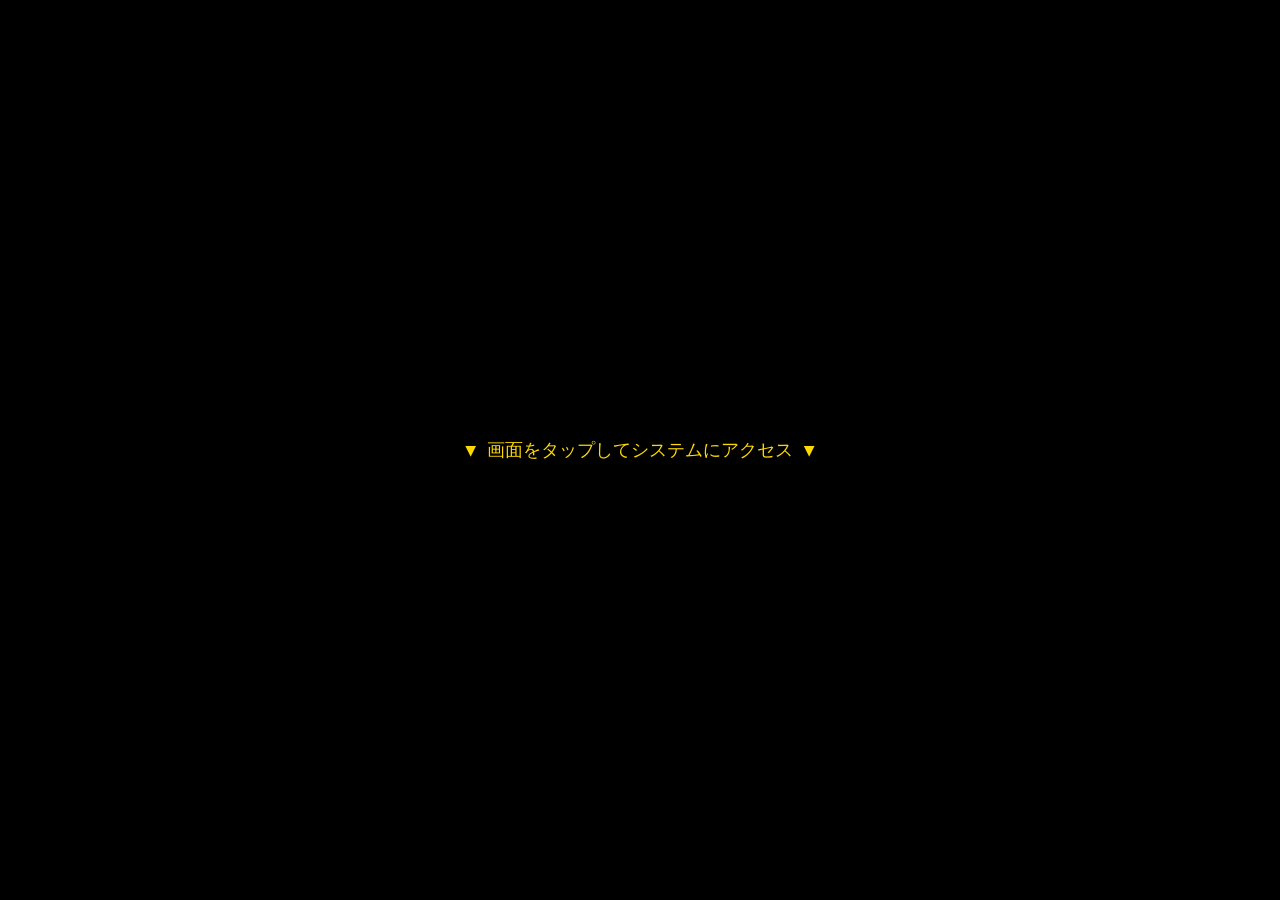
<file: index.html>
<!DOCTYPE html>
<html lang="ja">
<head>
    <meta charset="UTF-8">
    <meta name="viewport" content="width=device-width, initial-scale=1.0, maximum-scale=1.0, user-scalable=no">
    <title>東京グローバル銀行 | TOKYO GLOBAL BANK</title>
    <link rel="stylesheet" href="style.css">
</head>
<body>

    <div style="position: fixed; bottom: 5px; left: 5px; color: rgba(255,255,255,0.3); font-size: 12px; font-family: monospace; z-index: 9999999; pointer-events: none;">Ver. 1.0.12</div>

    <div id="start-screen" onclick="startMission()">
        <div class="tap-indicator" style="font-size: 18px;">▼ 画面をタップしてシステムにアクセス ▼</div>
    </div>

    <!-- ========================================== -->
    <!-- 🏦 銀行HP（トップページ） -->
    <!-- ========================================== -->
    <div id="dummy-bank-page" style="position: fixed; z-index: 99999; top: 0; left: 0; width: 100%; height: 100%; background: #f8f9fa; overflow-y: auto;">
        <div class="bank-top-bar">
            <span onclick="showBossAlert()">店舗・ATM検索</span>
            <span onclick="showBossAlert()">よくあるご質問</span>
            <span onclick="showBossAlert()">English</span>
        </div>

        <div class="bank-header">
            <div class="bank-logo" onclick="showBossAlert()">TOKYO GLOBAL BANK</div>
            <div class="bank-nav">
                <a onclick="showBossAlert()">個人のお客さま</a>
                <a onclick="showBossAlert()">法人のお客さま</a>
                <a onclick="showBossAlert()">投資家情報</a>
                <a onclick="showBossAlert()">採用情報</a>
            </div>
        </div>

        <div class="bank-hero">
            <h1>お客様の資産を、より強固に。</h1>
            <p>当行の地下メイン金庫は、外部ネットワークから物理的に遮断された<br>最新の独立型セキュリティシステムで、お客様の資産をあらゆる脅威からお守りします。</p>
        </div>

        <div class="bank-quick-menu">
            <div class="quick-card" onclick="showBossAlert()">インターネットバンキング<br>ログイン</div>
            <div class="quick-card" onclick="showBossAlert()">口座開設のご案内</div>
            <div class="quick-card" onclick="showBossAlert()">カード紛失・盗難</div>
            <div class="quick-card" onclick="showBossAlert()">各種ローンお申込み</div>
        </div>

        <div class="bank-news">
            <h2>お知らせ</h2>
            <div class="news-item" onclick="showBossAlert()"><div class="news-date">2026.09.25</div><div>システムメンテナンスに伴う一部サービス休止のお知らせ</div></div>
            <div class="news-item" onclick="showBossAlert()"><div class="news-date">2026.09.10</div><div>新セキュリティシステム導入完了のご報告</div></div>
            <div class="news-item" onclick="showBossAlert()"><div class="news-date">2026.09.01</div><div>振り込め詐欺にご注意ください</div></div>
        </div>

        <div class="bank-footer">
            <div class="bank-footer-links">
                <a onclick="showBossAlert()">会社概要</a>
                <a onclick="showBossAlert()">プライバシーポリシー</a>
                <a onclick="showBossAlert()">セキュリティについて</a>
                <a onclick="showBossAlert()">勧誘方針</a>
            </div>
            <p>© TOKYO GLOBAL BANK All Rights Reserved.</p>
            
            <div class="staff-portal-link">
                <a onclick="openLogin()">▶ 行員専用業務ポータル (Staff Portal)</a>
            </div>
        </div>
    </div>

    <!-- 🕵‍♂ ボスからの警告モーダル -->
    <div id="boss-alert" onclick="closeBossAlert()">
        <div class="boss-alert-box" onclick="event.stopPropagation(); closeBossAlert();">
            <h3 style="margin-top: 0; color: #fdd900; border-bottom: 1px solid #30363d; padding-bottom: 10px;">【 通信：ボス 】</h3>
            <div id="boss-alert-text" style="line-height: 1.8; min-height: 80px; font-size: 18px; margin-bottom: 15px;"></div>
            <div id="boss-alert-indicator" class="tap-indicator" style="visibility: hidden; color: #fdd900;">▼ タップしてスキップ</div>
            <button id="boss-alert-btn" style="display:none; margin-top: 20px; width: 100%; padding: 10px; background: #333; color: #fdd900; border: 1px solid #fdd900; border-radius: 4px; cursor: pointer;" onclick="closeBossAlert()">閉じる</button>
        </div>
    </div>

    <!-- 🔑 ログインモーダル -->
    <div id="login-modal" onclick="closeLogin()">
        <div class="login-box" onclick="event.stopPropagation()">
            <h3>行員システム・ログイン</h3>
            <div style="position: relative; margin-bottom: 20px;">
                <input type="text" id="staff-pass" placeholder="Password (「てすと」と入力)" onkeypress="if(event.key === 'Enter') checkBankLogin()" style="margin-bottom: 0; width: 100%; padding: 12px; border: 1px solid #ccc; border-radius: 4px; box-sizing: border-box;">
            </div>
            <button onclick="checkBankLogin()" style="background: #004080; color: #fff; border: none; padding: 12px; width: 100%; border-radius: 4px; cursor: pointer; font-weight: bold;">ログイン</button>
            <p id="login-err" style="color:red; font-size:12px; display:none; margin-top:10px;">パスワードが間違っています。</p>
        </div>
    </div>

    <div id="glitch-screen">
        <div>ACCESS GRANTED...<br>SYSTEM OVERRIDE INITIATED.</div>
    </div>

    <!-- ========================================== -->
    <!-- 🏢 行員専用ポータル -->
    <!-- ========================================== -->
    <div id="dummy-portal-page" style="display: none; position: fixed; z-index: 99998; top: 0; left: 0; width: 100%; height: 100%; background: #f4f7f6; overflow-y: auto; text-align: center; font-family: 'Helvetica Neue', Arial, sans-serif; transition: opacity 0.5s;">
        <div class="portal-header" style="background: #333; color: #fff; padding: 20px 40px; display: flex; justify-content: space-between; align-items: center; font-size: 20px; font-weight: bold;">
            <span>TGB 業務統合ポータル</span>
            <span style="font-size:14px; font-weight:normal;">User: System Admin</span>
        </div>
        <div class="portal-grid" style="display: grid; grid-template-columns: repeat(3, 1fr); gap: 20px; padding: 60px 40px; max-width: 900px; margin: 0 auto;">
            <div class="portal-card" style="background: #fff; padding: 40px 20px; border-radius: 8px; box-shadow: 0 2px 10px rgba(0,0,0,0.05); border-top: 4px solid #004080; color: #555; font-weight: bold; font-size: 18px;">👥 顧客データ管理</div>
            <div class="portal-card" style="background: #fff; padding: 40px 20px; border-radius: 8px; box-shadow: 0 2px 10px rgba(0,0,0,0.05); border-top: 4px solid #004080; color: #555; font-weight: bold; font-size: 18px;">💰 口座情報照会</div>
            <div class="portal-card" style="background: #fff; padding: 40px 20px; border-radius: 8px; box-shadow: 0 2px 10px rgba(0,0,0,0.05); border-top: 4px solid #004080; color: #555; font-weight: bold; font-size: 18px;">📄 融資稟議システム</div>
            <div class="portal-card" style="background: #fff; padding: 40px 20px; border-radius: 8px; box-shadow: 0 2px 10px rgba(0,0,0,0.05); border-top: 4px solid #004080; color: #555; font-weight: bold; font-size: 18px;">📅 勤怠・スケジュール</div>
            <div class="portal-card" style="background: #fff; padding: 40px 20px; border-radius: 8px; box-shadow: 0 2px 10px rgba(0,0,0,0.05); border-top: 4px solid #004080; color: #555; font-weight: bold; font-size: 18px;">🔐 セキュリティ設定</div>
            <div class="portal-card" style="background: #fff; padding: 40px 20px; border-radius: 8px; box-shadow: 0 2px 10px rgba(0,0,0,0.05); border-top: 4px solid #004080; color: #555; font-weight: bold; font-size: 18px;">⚙️ 地下金庫サーバー管理</div>
        </div>
    </div>

    <!-- 🕵️‍♂ ボス通信モーダル -->
    <div id="boss-modal" onclick="nextBossMsg()" style="display: none; position: fixed; top: 0; left: 0; width: 100%; height: 100%; background: rgba(0,0,0,0.7); justify-content: center; align-items: center; z-index: 100000;">
        <div class="boss-box" onclick="event.stopPropagation(); nextBossMsg();" style="background: #161b22; padding: 30px; border-radius: 8px; width: 450px; border: 1px solid #30363d; color: #c9d1d9; text-align: left;">
            <h3 style="margin-top: 0; color: #fdd900; font-size: 16px; border-bottom: 1px solid #30363d; padding-bottom: 10px;">【 通信：ボス 】</h3>
            <div id="boss-text" style="line-height: 1.8; min-height: 100px; font-size: 18px;"></div>
            <div id="boss-indicator" class="tap-indicator" style="visibility: hidden;">▼ タップして次へ</div>
            <div id="boss-connect-area" style="display:none; text-align:center; margin-top:20px;">
                <button class="btn-connect" style="width:100%; padding:15px; font-size:16px; justify-content:center; background:#333; border:1px solid #fdd900; color:#fdd900; border-radius:5px; cursor:pointer;" onclick="startChromakey()">💻 CHROMAKEY AIを起動する</button>
            </div>
        </div>
    </div>

    <!-- ========================================== -->
    <!-- 💻 CHROMAKEY OS 本編 -->
    <!-- ========================================== -->

    <div id="mobile-blocker">
        <h1>【ACCESS DENIED】</h1>
        <p>セキュリティプロトコル違反。<br>このシステムはモバイル端末からのアクセスを許可していません。<br>指定のPC端末から再接続してください。</p>
    </div>

    <div id="intro-modal" onclick="nextIntro()">
        <div class="modal-content" onclick="event.stopPropagation(); nextIntro();">
            <div id="intro-text" class="intro-text"></div>
            <div id="intro-indicator" class="tap-indicator" style="visibility: visible;">▼ タップして次へ</div>
            <button id="intro-btn" class="modal-btn" onclick="closeIntroModal(event)" style="display: none;">ハッキングを開始する</button>
        </div>
    </div>

    <div id="betrayal-modal" onclick="nextBetrayal()">
        <div class="modal-content" onclick="event.stopPropagation(); nextBetrayal();" style="border: 2px solid #ff7b72;">
            <div id="betrayal-text" class="intro-text" style="color: #ff7b72;"></div>
            <div id="betrayal-indicator" class="tap-indicator" style="visibility: visible;">▼ タップして次へ</div>
            <button id="betrayal-btn" class="modal-btn" onclick="closeBetrayalModal(event)" style="display: none; background: #da3633; color: white;">緊急解除モードへ</button>
        </div>
    </div>

    <div id="ai-modal" onclick="nextAITutorial()">
        <div class="modal-content ai-mode" onclick="event.stopPropagation(); nextAITutorial();">
            <div id="ai-text" class="ai-text"></div>
            <div class="tap-indicator">▼ タップして次へ</div>
        </div>
    </div>

    <div id="ending-screen" style="display:none;">
        <div id="ending-title" class="ending-title"></div>
        <div id="ending-msg" class="ending-msg"></div>
    </div>

    <!-- 設定（音量）モーダル -->
    <div id="settings-modal" onclick="closeSettings()" style="display: none; position: fixed; top: 0; left: 0; width: 100%; height: 100%; background: rgba(0,0,0,0.8); justify-content: center; align-items: center; z-index: 100001;">
        <div style="background: #161b22; color: #c9d1d9; border: 2px solid #30363d; border-radius: 8px; width: 320px; padding: 30px; text-align: center;" onclick="event.stopPropagation()">
            <h3 style="margin-top: 0; color: #fdd900; border-bottom: 1px solid #30363d; padding-bottom: 10px; margin-bottom: 20px;">【 システム設定 】</h3>
            <div style="margin-bottom: 25px; text-align: left;">
                <label for="volume-slider" style="font-weight: bold; display: block; margin-bottom: 10px;">マスターボリューム (BGM / 音声)</label>
                <input type="range" id="volume-slider" min="0" max="1" step="0.1" value="0.4" oninput="changeVolume(this.value)" style="width: 100%; cursor: pointer;">
            </div>
            <button onclick="closeSettings()" style="background: #30363d; color: #fff; border: none; padding: 12px; width: 100%; border-radius: 4px; cursor: pointer; font-weight: bold;">閉じる</button>
        </div>
    </div>

    <div class="header">
        <div class="app-tabs">
            <button class="tab-icon active" id="tab-wire1" onclick="switchApp('wire1')">💡</button>
            <div class="tab-line" id="line-1" style="display:none;"></div>
            <button class="tab-btn" id="tab-step1" onclick="switchApp('step1')" style="display:none;">LAYER 01</button>
            
            <div class="tab-line" id="line-2" style="display:none;"></div>
            <button class="tab-icon" id="tab-wire2" onclick="switchApp('wire2')" style="display:none;">📟</button>
            <div class="tab-line" id="line-3" style="display:none;"></div>
            <button class="tab-btn" id="tab-step2" onclick="switchApp('step2')" style="display:none;">LAYER 02</button>
            
            <div class="tab-line" id="line-4" style="display:none;"></div>
            <button class="tab-icon" id="tab-wire3" onclick="switchApp('wire3')" style="display:none;">🔊</button>
            <div class="tab-line" id="line-5" style="display:none;"></div>
            <button class="tab-btn" id="tab-step3" onclick="switchApp('step3')" style="display:none;">LAYER 03</button>

            <div style="width: 40px;"></div>
            <button class="tab-btn" id="tab-last" onclick="switchApp('last')" style="display:none; color: #ff7b72; border-color: #ff7b72;">[ ! ] WARNING</button>
            <button class="tab-btn" id="tab-ex" onclick="switchApp('ex')" style="display:none; color: #00b18e; border-color: #00b18e; margin-left: 10px;">EX</button>
        </div>
        
        <div style="display: flex; gap: 15px; align-items: center;">
            <!-- 💡 最初から表示させるように変更（display:none を削除） -->
            <button id="header-connect-btn" class="debug-btn" onclick="connectSerial()" style="background:#333; border:1px solid #fdd900; color:#fdd900; font-weight:bold; padding: 6px 15px; border-radius: 20px;">🔌 デバイス再接続</button>
            <button class="tab-icon" onclick="openSettings()" title="設定" style="margin: 0;">⚙️</button>
        </div>
    </div>

    <div class="debug-panel">
        <span>🔧 テスト:</span>
        <button class="debug-btn" onclick="testLight()">💡 ライト</button>
        <button class="debug-btn" onclick="testBuzzer()">🔊 ブザー</button>
        <button class="debug-btn" onclick="testMonitor()">📟 モニター</button>
        <span style="margin-left:20px;">👑 開発用:</span>
        <button class="debug-btn dev" onclick="devUnlockTabs()">全タブ開放</button>
    </div>

    <!-- ========================================== -->
    <!-- 配線 1 (ライト) -->
    <!-- ========================================== -->
    <div class="app-container active" id="app-wire1">
        <h2>ハードウェア配線 (ライト)</h2>
        <div class="instruction">指示書に従ってデバイスに「ライト」を配線してください。<br>配線テストに成功すると次へ進めます。</div>
        
        <div style="width:100%; min-height:250px; max-height:450px; overflow-y:auto; border:2px dashed #444; border-radius:8px; padding:30px; margin-bottom:30px; background:rgba(0,0,0,0.4); text-align:left; line-height:1.8; box-sizing: border-box;">
            <h3 style="color:#fdd900; margin-top:0; border-bottom:1px solid #30363d; padding-bottom:10px;">【 指示書：ライトの配線方法について 】</h3>
            
            <p style="color:#f85149; font-weight:bold; font-size:18px; margin-top:20px;">◆ STEP 0: 基板をPCに接続する</p>
            <p style="color:#c9d1d9;">
                箱に入っている基板（デバイス）をUSBケーブルでPCに接続し、下のボタンを押して通信を確立せよ。
            </p>
            <div style="margin-top:10px; margin-bottom: 20px;">
                <button class="btn-connect" style="background:#333; border:1px solid #fdd900; color:#fdd900; padding:10px 20px; border-radius:5px; font-size:16px; font-weight:bold; cursor:pointer;" onclick="connectSerial()">🔌 デバイス（USB）を接続する</button>
            </div>

            <p style="color:#f85149; font-weight:bold; font-size:18px; margin-top:30px;">◆ STEP 1: 共通グラウンド(GND)の構築</p>
            <p style="color:#c9d1d9;">
                ブレッドボード（白い基盤）の青い線の列（マイナス列）を使用する。<br>
                ワイヤーの片方を基板の <span style="color:#fdd900; font-weight:bold;">[GND]</span> ピンに挿し、反対側をブレッドボードの <span style="color:#fdd900; font-weight:bold;">マイナス列の一番上の穴</span> に挿せ。
            </p>
            <p style="color:#f85149; font-weight:bold; font-size:18px; margin-top:30px;">◆ STEP 2: ライトを配置する</p>
            <p style="color:#c9d1d9;">4つのライトをすべてブレッドボードに挿していく。</p>
            <p style="color:#c9d1d9; background:#161b22; padding: 15px; border-radius: 5px;">
                【一番左】 <span style="color:#fdd900;">短い足(－)</span>を <span style="color:#fff; font-weight:bold;">[e30]</span>、<span style="color:#ff7b72;">長い足(＋)</span>を <span style="color:#fff; font-weight:bold;">[e29]</span> に挿す<br>
                【2番目】 <span style="color:#fdd900;">短い足(－)</span>を <span style="color:#fff; font-weight:bold;">[e25]</span>、<span style="color:#ff7b72;">長い足(＋)</span>を <span style="color:#fff; font-weight:bold;">[e24]</span> に挿す<br>
                【3番目】 <span style="color:#fdd900;">短い足(－)</span>を <span style="color:#fff; font-weight:bold;">[e20]</span>、<span style="color:#ff7b72;">長い足(＋)</span>を <span style="color:#fff; font-weight:bold;">[e19]</span> に挿す<br>
                【一番右】 <span style="color:#fdd900;">短い足(－)</span>を <span style="color:#fff; font-weight:bold;">[e15]</span>、<span style="color:#ff7b72;">長い足(＋)</span>を <span style="color:#fff; font-weight:bold;">[e14]</span> に挿す
            </p>
            <p style="color:#f85149; font-weight:bold; font-size:18px; margin-top:30px;">◆ STEP 3: 抵抗器を配置する</p>
            <p style="color:#c9d1d9;">4つの抵抗器（細い部品）をコの字に曲げ、ライトのマイナス側からマイナス列へ繋ぐ。</p>
            <p style="color:#c9d1d9; background:#161b22; padding: 15px; border-radius: 5px;">
                【一番左用】 片方を <span style="color:#fff; font-weight:bold;">[c30]</span> に挿し、もう片方を最も近い <span style="color:#fdd900; font-weight:bold;">[マイナス列]</span> の穴に挿す<br>
                【2番目用】 片方を <span style="color:#fff; font-weight:bold;">[c25]</span> に挿し、もう片方を最も近い <span style="color:#fdd900; font-weight:bold;">[マイナス列]</span> の穴に挿す<br>
                【3番目用】 片方を <span style="color:#fff; font-weight:bold;">[c20]</span> に挿し、もう片方を最も近い <span style="color:#fdd900; font-weight:bold;">[マイナス列]</span> の穴に挿す<br>
                【一番右用】 片方を <span style="color:#fff; font-weight:bold;">[c15]</span> に挿し、もう片方を最も近い <span style="color:#fdd900; font-weight:bold;">[マイナス列]</span> の穴に挿す
            </p>
            <p style="color:#f85149; font-weight:bold; font-size:18px; margin-top:30px;">◆ STEP 4: コードを接続する</p>
            <p style="color:#c9d1d9;">基板の <span style="color:#fdd900; font-weight:bold;">[DIGITAL]</span> ピンと、ライトのプラス側をコードで繋ぐ。</p>
            <p style="color:#c9d1d9; background:#161b22; padding: 15px; border-radius: 5px;">
                【一番左】 基板 DIGITAL <span style="color:#fdd900; font-weight:bold;">[2]</span> とブレッドボード <span style="color:#fff; font-weight:bold;">[a29]</span><br>
                【2番目】 基板 DIGITAL <span style="color:#fdd900; font-weight:bold;">[3]</span> とブレッドボード <span style="color:#fff; font-weight:bold;">[a24]</span><br>
                【3番目】 基板 DIGITAL <span style="color:#fdd900; font-weight:bold;">[4]</span> とブレッドボード <span style="color:#fff; font-weight:bold;">[a19]</span><br>
                【一番右】 基板 DIGITAL <span style="color:#fdd900; font-weight:bold;">[5]</span> とブレッドボード <span style="color:#fff; font-weight:bold;">[a14]</span>
            </p>
        </div>
        <div style="text-align:center; margin-top:20px;">
            <button id="btn-test-light" class="debug-btn" style="font-size:18px; padding:15px 40px; background:#333; border:1px solid #fdd900; color:#fdd900; border-radius:30px;" onclick="testWireLight()">💡 テスト発光を実行</button>
            <p style="color:#8b949e; font-size:14px; margin-top:10px;">※ 4つのライトがすべて光れば配線成功です。</p>
        </div>
        <button class="execute-btn" id="btn-next-wire1" onclick="completeWire(1)" style="max-width: 400px; margin: 30px auto 0; display: none;">4つすべて光った (次へ進む)</button>
    </div>

    <!-- ========================================== -->
    <!-- APP 1: LAYER 01 -->
    <!-- ========================================== -->
    <div class="app-container" id="app-step1">
        
        <div class="layer-layout">
            <div class="left-protocol">
                <div id="main-protocol-wrapper-s1" class="main-protocol-wrapper">
                    <div class="panel-header" style="margin-bottom: 15px;">
                        <h3 style="color:#fdd900; margin:0;">【メインプロトコル】</h3>
                    </div>

                    <div class="gojuon-container">
                        <div class="gojuon-wrapper" style="position:relative; width: 440px; height: 200px; margin: 0 auto;">
                            <svg id="gojuon-svg" style="position:absolute; top:0; left:0; width:100%; height:100%; pointer-events:none; z-index:10; overflow:visible;"></svg>
                            <div id="gojuon-table" class="gojuon-table"></div>
                        </div>
                    </div>

                    <div id="main-protocol-area">
                        <div class="s1-slots" id="s1-slots-container">
                            <div class="s1-slot slot" ondragover="allowDrop(event)" ondrop="drop(event)" ondragleave="dragLeave(event)"></div>
                            <div class="s1-arrow">▶︎</div>
                            <div class="s1-slot slot" ondragover="allowDrop(event)" ondrop="drop(event)" ondragleave="dragLeave(event)"></div>
                            <div class="s1-arrow">▶︎</div>
                            <div class="s1-slot slot" ondragover="allowDrop(event)" ondrop="drop(event)" ondragleave="dragLeave(event)"></div>
                            <div class="s1-arrow">▶︎</div>
                            <div class="s1-slot slot" ondragover="allowDrop(event)" ondrop="drop(event)" ondragleave="dragLeave(event)"></div>
                            <div class="s1-arrow">▶︎</div>
                            <div class="s1-slot slot" ondragover="allowDrop(event)" ondrop="drop(event)" ondragleave="dragLeave(event)"></div>
                            <div class="s1-arrow">▶︎</div>
                            <div class="s1-slot slot" ondragover="allowDrop(event)" ondrop="drop(event)" ondragleave="dragLeave(event)"></div>
                        </div>
                        
                        <div class="s1-items" id="s1-item-pool" ondragover="allowDrop(event)" ondrop="drop(event)" ondragleave="dragLeave(event)">
                            <div class="s1-item-slot item-slot" id="pool-A"><div class="s1-item item" draggable="true" id="A" ondragstart="dragItem(event)" ondragend="dragEndItem(event)"></div></div>
                            <div class="s1-arrow">▶︎</div>
                            <div class="s1-item-slot item-slot" id="pool-B"><div class="s1-item item" draggable="true" id="B" ondragstart="dragItem(event)" ondragend="dragEndItem(event)"></div></div>
                            <div class="s1-arrow">▶︎</div>
                            <div class="s1-item-slot item-slot" id="pool-C"><div class="s1-item item" draggable="true" id="C" ondragstart="dragItem(event)" ondragend="dragEndItem(event)"></div></div>
                            <div class="s1-arrow">▶︎</div>
                            <div class="s1-item-slot item-slot" id="pool-D"><div class="s1-item item" draggable="true" id="D" ondragstart="dragItem(event)" ondragend="dragEndItem(event)"></div></div>
                            <div class="s1-arrow">▶︎</div>
                            <div class="s1-item-slot item-slot" id="pool-E"><div class="s1-item item" draggable="true" id="E" ondragstart="dragItem(event)" ondragend="dragEndItem(event)"></div></div>
                            <div class="s1-arrow">▶︎</div>
                            <div class="s1-item-slot item-slot" id="pool-F"><div class="s1-item item" draggable="true" id="F" ondragstart="dragItem(event)" ondragend="dragEndItem(event)"></div></div>
                        </div>
                        
                        <button class="execute-btn" id="btn-judge-s1" onclick="checkClearStep1()" style="max-width: 400px; margin: 0; display: block; background: #444; opacity: 0.5; cursor: not-allowed;" disabled>判定</button>
                        <button class="execute-btn" onclick="resetStep1()" style="background: #444; max-width: 200px; margin: 0; display: block;">🔄 リセット</button>
                    </div>
                    
                    <div id="result-step1" class="result-msg"></div>
                </div>
            </div>

            <div class="right-puzzle">
                <div class="objective-panel">
                    <div class="objective-header">
                        <h3 style="color:#fdd900; margin:0;">【 現在の目標 】</h3>
                        <button class="tab-icon hint-btn" onclick="initAITutorial()" title="AIナビゲーション">❓</button>
                    </div>
                    <!-- 💡 統一した「メインプロトコルを解読し」に変更 -->
                    <p>【CHROMAKEY】<br><strong>メインプロトコルを解読し、</strong>システムの第一防壁を突破すること。</p>
                </div>

                <div class="puzzle-panel" id="puzzle-panel-area">
                    <div class="panel-header">
                        <h3 style="color:#fdd900; margin:0 0 10px 0;">【暗号化データ】</h3>
                        <div style="width: 100%; text-align: center;">
                            <div class="status-badge" style="color:#f85149; border-color:#f85149; margin-bottom: 10px;">パネル解除可能: <span id="puzzlePoints-s1">0</span> 枚</div>
                            <div class="progress-bar-container">
                                <div class="progress-bar-fill" id="progress-s1"></div>
                                <div class="progress-bar-text">解析中...</div>
                            </div>
                        </div>
                    </div>
                    <div class="carousel-container">
                        <button class="carousel-btn" id="btn-prev-puzzle-s1" onclick="prevPuzzle(1)">◀</button>
                        <div class="image-wrapper">
                            <div class="img-placeholder" id="puzzlePlaceholder-s1">小謎</div>
                            <div class="grid-overlay" id="puzzleGrid-s1"></div>
                            <div class="solved-overlay" id="solvedOverlay-s1">解読完了</div>
                        </div>
                        <button class="carousel-btn" id="btn-next-puzzle-s1" onclick="nextPuzzle(1)">▶</button>
                    </div>
                    <div class="carousel-indicator" id="puzzleIndicator-s1">DATA A</div>
                    <div class="answer-section">
                        <input type="text" id="answerInput-s1" placeholder="ANSWER" onkeypress="if(event.key === 'Enter') submitAnswer(1)">
                        <button onclick="submitAnswer(1)">送信</button>
                        <div class="feedback" id="terminalFeedback-s1"></div>
                    </div>
                </div>
            </div>
        </div>
    </div>

    <!-- ========================================== -->
    <!-- 配線 2 (モニター) -->
    <!-- ========================================== -->
    <div class="app-container" id="app-wire2">
        <h2>ハードウェア配線 (モニター)</h2>
        <div class="instruction">指示書に従ってデバイスに「モニター」と「バイパスコード」を配線してください。<br>配線テストに成功すると次へ進めます。</div>
        
        <div style="width:100%; min-height:250px; max-height:450px; overflow-y:auto; border:2px dashed #444; border-radius:8px; padding:30px; margin-bottom:30px; background:rgba(0,0,0,0.4); text-align:left; line-height:1.8; box-sizing: border-box;">
            <h3 style="color:#fdd900; margin-top:0; border-bottom:1px solid #30363d; padding-bottom:10px;">【 指示書：モニターの配線方法について 】</h3>
            <p style="color:#f85149; font-weight:bold; font-size:18px; margin-top:20px;">◆ STEP 1: モニターを接続する</p>
            <p style="color:#c9d1d9;">モニターの裏側から出ている4本の線を、それぞれ直接基板とブレッドボードに接続せよ。</p>
            <p style="color:#c9d1d9; background:#161b22; padding: 15px; border-radius: 5px;">
                ・<span style="color:#fff; font-weight:bold;">[CLK]</span> と書かれた線 ➔ 基板 DIGITAL <span style="color:#fdd900; font-weight:bold;">[7]</span> ピン<br>
                ・<span style="color:#fff; font-weight:bold;">[DIO]</span> と書かれた線 ➔ 基板 DIGITAL <span style="color:#fdd900; font-weight:bold;">[8]</span> ピン<br>
                ・<span style="color:#fff; font-weight:bold;">[GND]</span> と書かれた線 ➔ 基板の <span style="color:#fdd900; font-weight:bold;">[POWER]</span> エリアにある <span style="color:#fdd900; font-weight:bold;">[GND]</span> ピン<br>
                ・<span style="color:#fff; font-weight:bold;">[5V]</span> と書かれた線 ➔ 基板の <span style="color:#ff7b72; font-weight:bold;">[POWER]</span> エリアにある <span style="color:#ff7b72; font-weight:bold;">[5V]</span> ピン
            </p>
            <p style="color:#f85149; font-weight:bold; font-size:18px; margin-top:30px;">◆ STEP 2: システム安定化用バイパスを構築する</p>
            <p style="color:#c9d1d9;">最後に、システムを安定させるための重要なバイパスコードを1本繋ぐ。</p>
            <p style="color:#c9d1d9; background:#161b22; padding: 15px; border-radius: 5px;">
                ・ワイヤーの片方を 基板 DIGITAL <span style="color:#fdd900; font-weight:bold;">[9]</span> ピンに挿す<br>
                ・もう片方をブレッドボードの <span style="color:#fdd900; font-weight:bold;">[マイナス列]</span> に挿す
            </p>
        </div>

        <div style="text-align:center; margin-top:20px;">
            <button id="btn-test-monitor" class="debug-btn" style="font-size:18px; padding:15px 40px; background:#333; border:1px solid #fdd900; color:#fdd900; border-radius:30px;" onclick="testWireMonitor()">📟 テスト表示を実行</button>
            <p style="color:#8b949e; font-size:14px; margin-top:10px;">※ モニターに記号（8888）が表示されれば配線成功です。</p>
        </div>

        <button class="execute-btn" id="btn-next-wire2" onclick="completeWire(2)" style="max-width: 400px; margin: 30px auto 0; display: none;">表示された (LAYER 02 へ)</button>
    </div>

    <!-- ========================================== -->
    <!-- APP 2: LAYER 02 -->
    <!-- ========================================== -->
    <div class="app-container" id="app-step2">
        
        <div class="layer-layout">
            <div class="left-protocol">
                <div id="main-protocol-wrapper-s2" class="main-protocol-wrapper">
                    <div class="panel-header" style="margin-bottom: 15px;">
                        <h3 style="color:#fdd900; margin:0;">【メインプロトコル】</h3>
                    </div>

                    <div id="poly-area" style="position: relative; width: 100%; min-height: 150px; display: flex; flex-direction: row; justify-content: center; gap: 40px; margin-bottom: 0;">
                        <div id="pieces-container" style="display: flex; justify-content: center; flex-wrap: wrap; gap: 15px;"></div>
                        
                        <div id="poly-guide-area" style="display:none; opacity: 0.5;">
                            <div id="poly-guide" style="display: grid; grid-template-columns: repeat(6, 30px); gap: 3px;">
                            </div>
                        </div>
                    </div>
                    
                    <div id="s2-hint2-area" style="display:none; flex-direction: row; justify-content: center; gap: 40px; align-items: center; margin-bottom: 20px;">
                        
                        <div style="display: flex; flex-direction: column; gap: 15px; align-items: flex-start; padding-left: 30px; border-left: 2px dashed #444;">
                            <div style="display:flex; align-items:center; gap:15px; font-size: 24px; font-weight:bold;">
                                <div class="seg-display"><span class="seg-top on"></span><span class="seg-mid"></span><span class="seg-bot"></span></div>
                                <span style="color:#8b949e;">... 10個</span>
                            </div>
                            <div style="display:flex; align-items:center; gap:15px; font-size: 24px; font-weight:bold;">
                                <div class="seg-display"><span class="seg-top"></span><span class="seg-mid on"></span><span class="seg-bot"></span></div>
                                <span style="color:#8b949e;">... 9個</span>
                            </div>
                            <div style="display:flex; align-items:center; gap:15px; font-size: 24px; font-weight:bold;">
                                <div class="seg-display"><span class="seg-top"></span><span class="seg-mid"></span><span class="seg-bot on"></span></div>
                                <span style="color:#8b949e;">... 7個</span>
                            </div>
                        </div>
                    </div>

                    <div id="keyboard-area" style="display:none; flex-direction: column; align-items: center; margin-bottom: 20px;">
                    </div>

                    <div class="puzzle-layout" id="s2-main-puzzle-ui">
                        <div class="s3-slots-container">
                            <div class="s3-slot slot" ondragover="allowDrop(event)" ondrop="drop(event)" ondragleave="dragLeave(event)"></div>
                            <div class="s3-not-equal-container"><span>≠</span><span>≠</span><span>≠</span></div>
                            <div class="s3-slot slot" ondragover="allowDrop(event)" ondrop="drop(event)" ondragleave="dragLeave(event)"></div>
                            <div class="s3-not-equal-container"><span>≠</span><span>≠</span><span>≠</span></div>
                            <div class="s3-slot slot" ondragover="allowDrop(event)" ondrop="drop(event)" ondragleave="dragLeave(event)"></div>
                            <div class="s3-not-equal-container"><span>≠</span><span>≠</span><span>≠</span></div>
                            <div class="s3-slot slot" ondragover="allowDrop(event)" ondrop="drop(event)" ondragleave="dragLeave(event)"></div>
                            <div class="s3-not-equal-container"><span>≠</span><span>≠</span><span>≠</span></div>
                            <div class="s3-slot slot" ondragover="allowDrop(event)" ondrop="drop(event)" ondragleave="dragLeave(event)"></div>
                        </div>

                        <div class="s3-side-panel">
                            <div class="s3-items" id="s3-item-pool" ondragover="allowDrop(event)" ondrop="drop(event)" ondragleave="dragLeave(event)">
                                <div class="s3-item-slot item-slot" id="pool-SUN"><div class="s3-item item" draggable="true" id="SUN" ondragstart="dragItem(event)" ondragend="dragEndItem(event)">☀️</div></div>
                                <div class="s3-item-slot item-slot" id="pool-MON"><div class="s3-item item" draggable="true" id="MON" ondragstart="dragItem(event)" ondragend="dragEndItem(event)">🌙</div></div>
                                <div class="s3-item-slot item-slot" id="pool-TUE"><div class="s3-item item" draggable="true" id="TUE" ondragstart="dragItem(event)" ondragend="dragEndItem(event)">🔥</div></div>
                                <div class="s3-item-slot item-slot" id="pool-WED"><div class="s3-item item" draggable="true" id="WED" ondragstart="dragItem(event)" ondragend="dragEndItem(event)">💧</div></div>
                                <div class="s3-item-slot item-slot" id="pool-THU"><div class="s3-item item" draggable="true" id="THU" ondragstart="dragItem(event)" ondragend="dragEndItem(event)">🌳</div></div>
                                <div class="s3-item-slot item-slot" id="pool-FRI"><div class="s3-item item" draggable="true" id="FRI" ondragstart="dragItem(event)" ondragend="dragEndItem(event)">💰</div></div>
                                <div class="s3-item-slot item-slot" id="pool-SAT"><div class="s3-item item" draggable="true" id="SAT" ondragstart="dragItem(event)" ondragend="dragEndItem(event)">🪐</div></div>
                            </div>
                            <button class="execute-btn" id="btn-judge-s3" onclick="executeStep2Puzzle()" style="background: #444; opacity: 0.5; cursor: not-allowed;" disabled>判定</button>
                            <button class="execute-btn" onclick="resetStep2Puzzle()" style="background: #444; margin-top: 15px;">🔄 リセット</button>
                            <div id="result-step2" class="result-msg"></div>
                        </div>
                    </div>
                </div>
            </div>
            
            <div class="right-puzzle">
                <div class="objective-panel">
                    <div class="objective-header">
                        <h3 style="color:#fdd900; margin:0;">【 現在の目標 】</h3>
                        <button class="tab-icon hint-btn" onclick="initAITutorial()" title="AIナビゲーション">❓</button>
                    </div>
                    <!-- 💡 統一した「メインプロトコルを解読し」に変更 -->
                    <p>【CHROMAKEY】<br><strong>メインプロトコルを解読し、</strong>銀行のスケジュール監視を無効化すること。</p>
                </div>

                <div class="puzzle-panel">
                    <div class="panel-header">
                        <h3 style="color:#fdd900; margin:0 0 10px 0;">【暗号化データ】</h3>
                        <div style="width: 100%; text-align: center;">
                            <div class="status-badge" style="color:#f85149; border-color:#f85149; margin-bottom: 10px;">パネル解除可能: <span id="puzzlePoints-s2">0</span> 枚</div>
                            <div class="progress-bar-container">
                                <div class="progress-bar-fill" id="progress-s2"></div>
                                <div class="progress-bar-text">解析中...</div>
                            </div>
                        </div>
                    </div>
                    <div class="carousel-container">
                        <button class="carousel-btn" id="btn-prev-puzzle-s2" onclick="prevPuzzle(2)">◀</button>
                        <div class="image-wrapper">
                            <div class="img-placeholder" id="puzzlePlaceholder-s2">小謎</div>
                            <div class="grid-overlay" id="puzzleGrid-s2"></div>
                            <div class="solved-overlay" id="solvedOverlay-s2">解読完了</div>
                        </div>
                        <button class="carousel-btn" id="btn-next-puzzle-s2" onclick="nextPuzzle(2)">▶</button>
                    </div>
                    <div class="carousel-indicator" id="puzzleIndicator-s2">DATA A</div>
                    <div class="answer-section">
                        <input type="text" id="answerInput-s2" placeholder="ANSWER" onkeypress="if(event.key === 'Enter') submitAnswer(2)">
                        <button onclick="submitAnswer(2)">送信</button>
                        <div class="feedback" id="terminalFeedback-s2"></div>
                    </div>
                </div>
            </div>
        </div>
    </div>

    <!-- ========================================== -->
    <!-- 配線 3 (ブザー) -->
    <!-- ========================================== -->
    <div class="app-container" id="app-wire3">
        <h2>ハードウェア配線 (ブザー)</h2>
        <div class="instruction">指示書に従ってデバイスに「ブザー」を配線してください。<br>配線テストに成功すると次へ進めます。</div>
        
        <div style="width:100%; min-height:250px; max-height:450px; overflow-y:auto; border:2px dashed #444; border-radius:8px; padding:30px; margin-bottom:30px; background:rgba(0,0,0,0.4); text-align:left; line-height:1.8; box-sizing: border-box;">
            <h3 style="color:#fdd900; margin-top:0; border-bottom:1px solid #30363d; padding-bottom:10px;">【 指示書：ブザーの配線方法について 】</h3>
            <p style="color:#f85149; font-weight:bold; font-size:18px; margin-top:20px;">◆ STEP 1: ブザーを配置する</p>
            <p style="color:#c9d1d9;">ブザーは極性（プラスマイナスの向き）を間違えると鳴らないので注意して挿せ。</p>
            <p style="color:#c9d1d9; background:#161b22; padding: 15px; border-radius: 5px;">
                ・<span style="color:#ff7b72; font-weight:bold;">長い足（＋）</span> を <span style="color:#fff; font-weight:bold;">[e7]</span> に挿す<br>
                ・<span style="color:#fdd900; font-weight:bold;">短い足（－）</span> を <span style="color:#fff; font-weight:bold;">[e10]</span> に挿す
            </p>
            <p style="color:#f85149; font-weight:bold; font-size:18px; margin-top:30px;">◆ STEP 2: コードを接続する</p>
            <p style="color:#c9d1d9;">基板とブレッドボードを2本のワイヤーで繋ぐ。</p>
            <p style="color:#c9d1d9; background:#161b22; padding: 15px; border-radius: 5px;">
                【プラス側】 基板 DIGITAL <span style="color:#fdd900; font-weight:bold;">[6]</span> とブレッドボード <span style="color:#fff; font-weight:bold;">[a7]</span> を繋ぐ<br>
                【マイナス側】 片方をブレッドボード <span style="color:#fff; font-weight:bold;">[a10]</span> に挿し、もう片方を最も近い <span style="color:#fdd900; font-weight:bold;">[マイナス列]</span> の穴に繋ぐ
            </p>
        </div>

        <div style="text-align:center; margin-top:20px;">
            <button id="btn-test-buzzer" class="debug-btn" style="font-size:18px; padding:15px 40px; background:#333; border:1px solid #fdd900; color:#fdd900; border-radius:30px;" onclick="testWireBuzzer()">🔊 テスト音を実行</button>
            <p style="color:#8b949e; font-size:14px; margin-top:10px;">※ 「ピッ」と音が鳴れば配線成功です。</p>
        </div>

        <button class="execute-btn" id="btn-next-wire3" onclick="completeWire(3)" style="max-width: 400px; margin: 30px auto 0; display: none;">音が鳴った (LAYER 03 へ)</button>
    </div>

    <!-- ========================================== -->
    <!-- APP 3: LAYER 03 -->
    <!-- ========================================== -->
    <div class="app-container" id="app-step3">
        
        <div class="layer-layout">
            <div class="left-protocol">
                <div id="main-protocol-wrapper-s3" class="main-protocol-wrapper">
                    <div class="panel-header" style="margin-bottom: 15px;">
                        <h3 style="color:#fdd900; margin:0;">【メインプロトコル】</h3>
                    </div>

                    <div id="s3-hint1-text" style="display: none; color: #fdd900; font-weight: bold; font-size: 24px; margin-bottom: 20px; letter-spacing: 3px;">MAKE SOS</div>

                    <div class="s2-ui-wrapper">
                        <div class="s2-container">
                            <div class="s2-node-wrapper">
                                <div class="s2-node" id="node-0" onclick="handleS3NodeClick(0)"></div>
                                <div class="s2-vol" id="vol-0" style="display:none;">10</div>
                            </div>
                            <div class="s2-node-wrapper">
                                <div class="s2-node" id="node-1" onclick="handleS3NodeClick(1)"></div>
                                <div class="s2-vol" id="vol-1" style="display:none;">0</div>
                            </div>
                            <div class="s2-node-wrapper">
                                <div class="s2-node" id="node-2" onclick="handleS3NodeClick(2)"></div>
                                <div class="s2-vol" id="vol-2" style="display:none;">0</div>
                            </div>
                        </div>
                    </div>

                    <button class="execute-btn" onclick="resetStep3Puzzle()" style="background: #444; max-width: 200px; margin: 0 auto; display: block;">🔄 リセット</button>
                    <div id="result-step3" class="result-msg"></div>
                </div>
            </div>

            <div class="right-puzzle">
                <div class="objective-panel">
                    <div class="objective-header">
                        <h3 style="color:#fdd900; margin:0;">【 現在の目標 】</h3>
                        <button class="tab-icon hint-btn" onclick="initAITutorial()" title="AIナビゲーション">❓</button>
                    </div>
                    <!-- 💡 統一した「メインプロトコルを解読し」に変更 -->
                    <p>【CHROMAKEY】<br><strong>メインプロトコルを解読し、</strong>金庫の『緊急開錠システム』を作動させること。</p>
                </div>

                <div class="puzzle-panel">
                    <div class="panel-header">
                        <h3 style="color:#fdd900; margin:0 0 10px 0;">【暗号化データ】</h3>
                        <div style="width: 100%; text-align: center;">
                            <div class="status-badge" style="color:#f85149; border-color:#f85149; margin-bottom: 10px;">パネル解除可能: <span id="puzzlePoints-s3">0</span> 枚</div>
                            <div class="progress-bar-container">
                                <div class="progress-bar-fill" id="progress-s3"></div>
                                <div class="progress-bar-text">解析中...</div>
                            </div>
                        </div>
                    </div>
                    <div class="carousel-container">
                        <button class="carousel-btn" id="btn-prev-puzzle-s3" onclick="prevPuzzle(3)">◀</button>
                        <div class="image-wrapper">
                            <div class="img-placeholder" id="puzzlePlaceholder-s3">小謎</div>
                            <div class="grid-overlay" id="puzzleGrid-s3"></div>
                            <div class="solved-overlay" id="solvedOverlay-s3">解読完了</div>
                        </div>
                        <button class="carousel-btn" id="btn-next-puzzle-s3" onclick="nextPuzzle(3)">▶</button>
                    </div>
                    <div class="carousel-indicator" id="puzzleIndicator-s3">DATA A</div>
                    <div class="answer-section">
                        <input type="text" id="answerInput-s3" placeholder="ANSWER" onkeypress="if(event.key === 'Enter') submitAnswer(3)">
                        <button onclick="submitAnswer(3)">送信</button>
                        <div class="feedback" id="terminalFeedback-s3"></div>
                    </div>
                </div>
            </div>
        </div>
    </div>

    <!-- ========================================== -->
    <!-- APP 4: LAST STEP -->
    <!-- ========================================== -->
    <div class="app-container" id="app-last">
        <h2 style="color: #ff7b72;">[ ! ] 最終防衛プログラム 停止作業</h2>
        <div id="last-start-screen">
            <div class="instruction" style="border-color: #ff7b72; color: #ff7b72;">
                【警告】爆発限界まで残りわずか。<br>
                <span class="highlight" style="color:#fff; font-weight:bold;">OSが復元したマニュアルの指示に従い、安全なタイミングでコードを引き抜いてください。</span><br>
                ※残り時間は手元のモニターを確認してください。
            </div>
            <button class="execute-btn" style="background:#da3633; max-width: 400px; margin: 30px auto;" onclick="startLastStep()">強制解除を試みる (START)</button>
        </div>
        <div id="last-active-screen" style="display:none;">
            <div class="instruction">
                【警告】爆発限界まで残りわずか。<br>
                <span class="highlight">OSが復元したマニュアルの指示に従い、安全なタイミングでコードを引き抜いてください。</span><br>
                ※残り時間は手元のモニターを確認してください。<br><br>
                
                <span style="color:#fdd900; font-size:16px;">
                【システム】銀行のサーバーから保守員用の『緊急停止マニュアル』を発見しました。<br>
                【システム】暗号化されているため、現在全力で復元処理を行っています……<br>
                </span>
            </div>
            
            <div id="last-hint-8" class="last-hint-box">
                <div class="last-hint-text">【システム】復元完了（残り8分）：マニュアル画像 1</div>
                <img src="FILE4_hint1.jpg" style="width:100%; border-radius:5px; margin-top:10px;">
            </div>
            <div id="last-hint-6" class="last-hint-box">
                <div class="last-hint-text">【システム】復元完了（残り6分）：マニュアル画像 2</div>
                <img src="FILE4_hint2.jpg" style="width:100%; border-radius:5px; margin-top:10px;">
            </div>
            <div id="last-hint-4" class="last-hint-box">
                <div class="last-hint-text">【システム】復元完了（残り4分）：マニュアル画像 3</div>
                <img src="FILE4_hint3.jpg" style="width:100%; border-radius:5px; margin-top:10px;">
            </div>
        </div>
    </div>

    <!-- ========================================== -->
    <!-- APP EX: エクストラ謎 (CASH) -->
    <!-- ========================================== -->
    <div class="app-container" id="app-ex">
        <h2 style="color: #00b18e;">[ EX ] EXTRA MISSION</h2>
        <div class="instruction">
            目的：CASHを出せ。<br>
            ・タイマーは00から49まで自動で進みます。<br>
            ・ボタンを押すと、その時の「1の位の数字」が、光っているライトの場所にスタンプされます。<br>
            ・同じ場所にスタンプが重なると「線が消える（反転する）」特殊なシステムです。
        </div>

        <div style="text-align:center; margin: 30px 0;">
            <!-- タイマー表示（Web上でも確認できるようにします） -->
            <div id="ex-timer-display" style="font-size: 60px; font-weight: bold; color: #fdd900; font-family: monospace; letter-spacing: 5px;">00</div>
            
            <!-- プッシュボタン -->
            <button class="execute-btn" id="btn-ex-push" style="background:#00b18e; border-color:#00b18e; color:#fff; width: 200px; height: 200px; border-radius: 50%; font-size: 30px; margin-top: 20px;" onclick="pushExButton()">PUSH</button>
        </div>

        <!-- 最終結果表示エリア -->
        <div id="ex-result-area" style="display:none; text-align:center;">
            <h3 style="color:#fdd900;">【 STAMP RESULT 】</h3>
            <div id="ex-result-text" style="font-size: 50px; font-weight: bold; color: #fff; font-family: monospace; letter-spacing: 10px;"></div>
            <button class="execute-btn" style="background:#444; max-width: 200px; margin-top: 20px;" onclick="startExPuzzle()">🔄 リトライ</button>
        </div>
    </div>

    <script src="script.js"></script>
</body>
</html>
</file>
<file: style.css>
/* 💡 画面全体は無地のサイバー背景に */
body { 
    font-family: monospace; 
    background-color: #0d1117; 
    color: #c9d1d9; text-align: center; padding: 0; margin: 0; 
    transition: background-position 0.1s;
}

/* 🌟 ボスやAIの「通信テキスト」だけ全選択（青くなる現象）を防止 */
#boss-alert-text, #boss-text, .intro-text, .ai-text {
    user-select: none;
    -webkit-user-select: none;
}

/* 🌟 入力欄だけは選択可能にする */
input, textarea {
    user-select: auto;
    -webkit-user-select: auto;
}

/* 🌟 スタート画面（初回クリック要求） */
#start-screen {
    position: fixed; top: 0; left: 0; width: 100%; height: 100%;
    background: #000; color: #fdd900; z-index: 9999999;
    display: flex; align-items: center; justify-content: center;
    font-family: monospace; cursor: pointer;
}

/* --- グローバルヘッダー & タブ --- */
.header { background: #161b22; padding: 15px; border-bottom: 1px solid #30363d; display: flex; justify-content: space-between; align-items: center; position: relative; z-index: 100; }
.app-tabs { display: flex; gap: 0; align-items: center; }

/* 💡 アイコンやタブのデザインを黄色系に変更 */
.tab-icon {
    background: #21262d; color: #8b949e; border: 2px solid #30363d; 
    width: 45px; height: 45px; border-radius: 50%; font-size: 20px; 
    cursor: pointer; display: flex; align-items: center; justify-content: center;
    transition: 0.2s; padding: 0; margin: 0;
}
.tab-icon:hover { background: #30363d; color: #c9d1d9; border-color: #8b949e; }
.tab-icon.active { background: #fdd900; color: #000; border-color: #fdd900; box-shadow: 0 0 15px rgba(253, 217, 0, 0.6); }

.tab-btn { 
    background: #21262d; color: #8b949e; border: 2px solid #30363d; 
    padding: 10px 24px; font-size: 16px; cursor: pointer; border-radius: 25px; 
    font-family: monospace; font-weight: bold; transition: 0.2s; margin: 0;
}
.tab-btn:hover { background: #30363d; color: #c9d1d9; border-color: #8b949e; }
.tab-btn.active { background: #fdd900; color: #000; border-color: #fdd900; box-shadow: 0 0 15px rgba(253, 217, 0, 0.6); }

.tab-line { width: 30px; height: 4px; background: #30363d; transition: 0.3s; }
.tab-line.active { background: #fdd900; box-shadow: 0 0 8px rgba(253, 217, 0, 0.8); }

.btn-connect { background: #333; color: #fdd900; border: 1px solid #fdd900; padding: 10px 20px; font-size: 16px; cursor: pointer; border-radius: 5px; font-weight: bold; }
.btn-connect:hover { background: #fdd900; color: #000; }

/* --- オープニング (ボス) --- */
#intro-modal {
    position: fixed; top: 0; left: 0; width: 100%; height: 100%;
    background: rgba(0, 0, 0, 0.9); display: flex; align-items: center; justify-content: center; 
    z-index: 2000; cursor: pointer; transition: background-color 0.5s ease;
}
.modal-content {
    background: #0d1117; border: 2px solid #fdd900; border-radius: 8px;
    padding: 40px; max-width: 650px; width: 90%; text-align: left; box-shadow: 0 0 30px rgba(253, 217, 0, 0.2);
    min-height: 200px; display: flex; flex-direction: column; justify-content: space-between;
}
.intro-text { font-size: 18px; color: #c9d1d9; line-height: 1.8; margin-bottom: 20px; white-space: pre-wrap; transition: color 0.3s; }
.tap-indicator { text-align: right; color: #fdd900; font-size: 14px; animation: blink 1.5s infinite; }
@keyframes blink { 0%, 100% { opacity: 1; } 50% { opacity: 0; } }

.modal-btn {
    display: none; width: 100%; background: #333; color: #fdd900; border: 1px solid #fdd900;
    padding: 15px; font-size: 18px; cursor: pointer; border-radius: 5px;
    font-weight: bold; margin-top: 10px; transition: 0.2s; letter-spacing: 2px;
}
.modal-btn:hover { background: #fdd900; color: #000; }

/* --- AI チュートリアル --- */
#ai-modal {
    position: fixed; top: 0; left: 0; width: 100%; height: 100%;
    background: rgba(0, 0, 0, 0.1); display: none; align-items: center; justify-content: center; 
    z-index: 2000; cursor: pointer; transition: background-color 0.5s ease, padding 0.3s ease;
}
#ai-modal.ai-mode-bottom { align-items: flex-end; padding-bottom: 40px; padding-top: 0; }
#ai-modal.ai-mode-top { align-items: flex-start; padding-top: 40px; padding-bottom: 0; }

#ai-modal .modal-content {
    max-width: 900px; min-height: 120px; padding: 25px 40px;
    background: rgba(13, 17, 23, 0.95); border: 2px solid #fdd900; border-radius: 8px;
    box-shadow: 0 0 30px rgba(253, 217, 0, 0.2); text-align: left;
}
.ai-text { font-size: 18px; color: #fdd900; font-family: monospace; line-height: 1.8; margin-bottom: 20px; white-space: pre-wrap; }

.tutorial-highlight {
    position: relative !important; z-index: 2001 !important;
    box-shadow: 0 0 0 3px #fdd900, 0 0 30px 10px rgba(253, 217, 0, 0.6) !important;
    background-color: #161b22 !important; border-radius: 12px; pointer-events: none; transition: 0.3s;
}

/* --- エンディング画面 --- */
#ending-screen {
    position: fixed; top: 0; left: 0; width: 100%; height: 100%;
    background: #000; display: none; flex-direction: column; align-items: center; justify-content: center;
    z-index: 3000; padding: 20px; box-sizing: border-box;
}
.ending-title { font-size: 40px; margin-bottom: 30px; letter-spacing: 5px; }
.ending-title.success { color: #fdd900; text-shadow: 0 0 15px rgba(253,217,0,0.5); }
.ending-title.failure { color: #ff7b72; text-shadow: 0 0 15px rgba(255,123,114,0.5); }
.ending-msg { font-size: 20px; color: #c9d1d9; line-height: 1.8; text-align: center; max-width: 700px; }

/* --- 🔧 デバッグパネル --- */
.debug-panel { background: #000; padding: 10px; border-bottom: 1px solid #30363d; display: flex; justify-content: center; gap: 15px; align-items: center; flex-wrap: wrap; position: relative; z-index: 100; }
.debug-panel span { color: #8b949e; font-weight: bold; }
.debug-btn { background: #30363d; color: white; border: 1px solid #555; padding: 5px 15px; font-size: 14px; cursor: pointer; border-radius: 4px; transition: 0.2s; font-family: monospace; }
.debug-btn:hover { background: #fdd900; border-color: #fdd900; color: #000; font-weight: bold; }

/* --- アプリコンテナ --- */
.app-container { display: none; padding: 15px 30px; position: relative; z-index: 10; }
.app-container.active { display: block; }
.app-container h2 { margin-top: 0; margin-bottom: 10px; } 

.execute-btn { background: #333; color: #fdd900; border: 2px solid #fdd900; font-size: 20px; padding: 15px; width: 100%; border-radius: 5px; font-weight: bold; cursor: pointer; transition: 0.2s; letter-spacing: 2px; }
.execute-btn:hover { background: #fdd900; color: #000; }
.result-msg { margin-top: 15px; font-size: 20px; font-weight: bold; min-height: 30px; line-height: 1.5; text-shadow: 0 0 5px #000; }

.instruction { font-size: 18px; color: #8b949e; margin-bottom: 20px; line-height: 1.6; }

/* --- 🌟 新レイアウト：横並び（左：プロトコル、右：小謎） --- */
.layer-layout {
    display: flex;
    justify-content: center;
    align-items: flex-start;
    gap: 20px;
    max-width: 1300px;
    margin: 15px auto 0 auto;
    flex-wrap: wrap;
}

.left-protocol {
    flex: 2;
    min-width: 600px;
}

.right-puzzle {
    flex: 1;
    min-width: 300px;
    max-width: 400px;
}

/* --- 🎯 現在の目標パネル --- */
.objective-panel {
    background: #161b22;
    border: 2px solid #fdd900;
    border-radius: 8px;
    padding: 20px;
    margin-bottom: 20px;
    text-align: left;
}
.objective-header {
    display: flex;
    justify-content: space-between;
    align-items: center;
    margin-bottom: 15px;
    border-bottom: 1px dashed #30363d;
    padding-bottom: 10px;
}
.objective-panel p {
    margin: 0;
    font-size: 16px;
    line-height: 1.6;
    color: #c9d1d9;
}
.hint-btn {
    width: 35px;
    height: 35px;
    font-size: 16px;
}

/* --- 🧩 パズル用パネル共通 --- */
.puzzle-panel { background: #161b22; border: 2px solid #444; border-radius: 8px; padding: 20px; transition: 0.3s; }
.panel-header { display: flex; flex-direction: column; align-items: center; justify-content: flex-start; margin-bottom: 20px; }
.status-badge { font-size: 14px; font-weight: bold; background: #0d1117; display: inline-block; padding: 5px 15px; border-radius: 5px; border: 1px solid; transition: 0.3s; }

/* --- 🧩 解析中プログレスバー --- */
.progress-bar-container {
    width: 200px;
    height: 18px;
    background: #0d1117;
    border: 1px solid #30363d;
    border-radius: 10px;
    margin: 0 auto;
    position: relative;
    overflow: hidden;
}
.progress-bar-fill {
    height: 100%;
    width: 0%;
    background: #fdd900; 
    transition: width 1s linear;
}
.progress-bar-text {
    position: absolute;
    top: 0;
    left: 0;
    width: 100%;
    height: 100%;
    font-size: 12px;
    line-height: 18px;
    color: #c9d1d9;
    text-align: center;
    pointer-events: none;
    letter-spacing: 2px;
}

.carousel-container { display: flex; align-items: center; justify-content: center; gap: 15px; }
.carousel-btn { background: none; border: none; color: #fdd900; font-size: 30px; cursor: pointer; transition: 0.2s; padding: 0; width: 30px; }

.image-wrapper { width: 240px; height: 240px; position: relative; background: #222; border-radius: 5px; overflow: hidden; border: 2px solid #444; display: flex; align-items: center; justify-content: center; margin: 0 auto;}
.img-placeholder { color: #888; font-size: 16px; border: 2px dashed #555; width: 90%; height: 90%; display: flex; align-items: center; justify-content: center; text-align: center; flex-direction: column; gap: 10px; }

/* 🌟 パネル（9枚）のグリッド設定 */
.grid-overlay { position: absolute; top: 0; left: 0; width: 100%; height: 100%; display: grid; grid-template-columns: repeat(3, 1fr); grid-template-rows: repeat(3, 1fr); gap: 0; padding: 0; box-sizing: border-box; background: transparent; }
.grid-panel { background: #161b22; transition: 0.2s; display: flex; align-items: center; justify-content: center; border: 2px solid #0d1117; box-sizing: border-box; }
.grid-panel:hover { background: #21262d; border-color: #fdd900; z-index: 1; cursor: pointer; }
.grid-panel.open { opacity: 0; pointer-events: none; }
.solved-overlay { position: absolute; top: 0; left: 0; width: 100%; height: 100%; background: rgba(51, 51, 51, 0.9); color: #fdd900; display: none; align-items: center; justify-content: center; font-size: 24px; font-weight: bold; letter-spacing: 2px; }
.carousel-indicator { color: #8b949e; font-size: 14px; margin-top: 15px; letter-spacing: 2px;}

.answer-section { margin-top: 25px; padding-top: 20px; border-top: 1px dashed #444; width: 100%; }
.answer-section input { padding: 8px; font-size: 16px; width: 140px; text-align: center; border: 1px solid #fdd900; background: #0d1117; color: #c9d1d9; outline: none; border-radius: 4px; }
.answer-section button { background: #fdd900; color: #000; border: none; padding: 9px 20px; font-size: 16px; cursor: pointer; font-weight: bold; border-radius: 4px; margin-left: 5px; transition: 0.2s; }
.answer-section button:hover { background: #fff; color: #000;}
.feedback { margin-top: 10px; font-weight: bold; min-height: 24px; font-size: 16px; }


/* --- 💡 メインプロトコル枠 --- */
#main-protocol-wrapper-s1 {
    background-color: transparent;
    background-image: radial-gradient(circle, rgba(139, 148, 158, 0.4) 1.5px, transparent 1.5px);
    background-size: 40px 40px; 
    transition: background-position 0.1s;
}

.main-protocol-wrapper {
    background: transparent;
    border: 2px solid #fdd900;
    border-radius: 8px;
    padding: 10px 20px 15px 20px;
    margin: 0 auto;
    position: relative;
    transition: 0.3s;
    box-shadow: 0 0 15px rgba(253, 217, 0, 0.2);
}

/* --- STEP 1 UI --- */
.gojuon-container { margin: 0 auto; padding: 0; width: 440px; height: 200px; } 
.gojuon-table { display: grid; grid-template-columns: repeat(11, 40px); grid-template-rows: repeat(5, 40px); gap: 0; width: 440px; height: 200px; margin: 0; user-select: none; }
.gojuon-cell { position: relative; background: transparent; border: 1px solid transparent; display: flex; align-items: center; justify-content: center; border-radius: 4px; transition: border-color 2.5s ease-in-out, box-shadow 2.5s ease-in-out; aspect-ratio: 1 / 1; }
.gojuon-cell.empty { pointer-events: none; }
.gojuon-table.revealed .gojuon-cell:not(.empty) { border-color: rgba(253, 217, 0, 0.6); box-shadow: inset 0 0 10px rgba(253, 217, 0, 0.2); }

#main-protocol-area { display: flex; flex-direction: column; align-items: center; gap: 10px !important; padding: 5px !important; border-radius: 15px; margin-top: 10px; } 

.s1-slots { display: inline-flex; justify-content: center; align-items: center; gap: 10px; margin-bottom: 10px; background: #f2f2f2; border-radius: 40px; padding: 10px 20px; min-height: 50px; }
.s1-slot { width: 50px; height: 50px; border: 3px dashed #333; background: transparent; display: flex; align-items: center; justify-content: center; transition: 0.3s; border-radius: 50%; box-sizing: border-box; }
.s1-slot.drag-over { border-color: #fdd900; background: rgba(253, 217, 0, 0.2); }

.s1-arrow { color: #8b949e; font-size: 20px; font-weight: bold; user-select: none; pointer-events: none; }

.s1-slots.size-hint-active .s1-slot:nth-child(1) { width: 30px; height: 30px; }
.s1-slots.size-hint-active .s1-slot:nth-child(3) { width: 40px; height: 40px; }
.s1-slots.size-hint-active .s1-slot:nth-child(5) { width: 50px; height: 50px; }
.s1-slots.size-hint-active .s1-slot:nth-child(7) { width: 60px; height: 60px; }
.s1-slots.size-hint-active .s1-slot:nth-child(9) { width: 70px; height: 70px; }
.s1-slots.size-hint-active .s1-slot:nth-child(11) { width: 80px; height: 80px; }

.s1-items { display: inline-flex; justify-content: center; align-items: center; gap: 10px; margin: 10px 0; padding: 15px 30px; background: #f2f2f2; min-height: 60px; clip-path: polygon(10px 0, calc(100% - 10px) 0, 100% 50%, calc(100% - 10px) 100%, 10px 100%, 0 50%); transition: 0.3s; box-sizing: border-box; } 
.s1-item-slot { width: 50px; height: 50px; background: transparent; display: flex; align-items: center; justify-content: center; transition: 0.3s; border-radius: 50%; box-sizing: border-box; }

.item { 
    cursor: grab; transition: transform 0.1s; border: none; box-shadow: 2px 2px 6px rgba(0,0,0,0.3); flex-shrink: 0; box-sizing: border-box; 
    user-select: auto; -webkit-user-select: auto; -webkit-user-drag: element;
}
.item:active { cursor: grabbing; transform: scale(0.95) !important; box-shadow: 0 2px 3px rgba(0,0,0,0.5); }

.s1-item { width: 100%; height: 100%; border-radius: 50%; transition: width 0.3s, height 0.3s; }
.s1-item:active { width: 50px !important; height: 50px !important; }
.s1-slot .s1-item { width: 100%; height: 100%; }

.s3-item { width: 180px; height: 60px; background: #30363d; display: flex; align-items: center; justify-content: center; font-size: 30px; color: white; border: 1px solid #555; border-radius: 4px; }
.s3-item:active { border-color: #fdd900; }

#A.s1-item { background-color: #ec3321; } #pool-A { background-color: rgba(236, 51, 33, 0.4); }
#B.s1-item { background-color: #ff8b00; } #pool-B { background-color: rgba(255, 139, 0, 0.4); }
#C.s1-item { background-color: #fdd900; } #pool-C { background-color: rgba(253, 217, 0, 0.4); }
#D.s1-item { background-color: #00b18e; } #pool-D { background-color: rgba(0, 177, 142, 0.4); }
#E.s1-item { background-color: #0081ce; } #pool-E { background-color: rgba(0, 129, 206, 0.4); }
#F.s1-item { background-color: #58278c; } #pool-F { background-color: rgba(88, 39, 140, 0.4); }

/* --- STEP 2 UI --- */
.s2-ui-wrapper { margin: 5px 0 15px 0; }
.s2-slot-indicator { font-size: 24px; margin-bottom: 20px; letter-spacing: 5px; color: #8b949e; }
.s2-container { display: flex; justify-content: center; gap: 60px; }
.s2-node-wrapper { display: flex; flex-direction: column; align-items: center; gap: 15px; }
.s2-node { width: 120px; height: 120px; border-radius: 50%; background: #0d1117; border: 4px solid #30363d; cursor: pointer; transition: 0.3s; display: flex; align-items: center; justify-content: center; }
.s2-node.full { background: #333; border-color: #fdd900; box-shadow: 0 0 20px rgba(253, 217, 0, 0.4); }
.s2-node.selected { border-color: #ff7b72; background: rgba(248, 81, 73, 0.2); transform: scale(1.05); }
.s2-status-dot { font-size: 20px; color: #555; transition: 0.3s; }
.s2-status-dot.active { color: #fff; text-shadow: 0 0 8px #fff; }
.s2-vol { display: none; color: #fdd900; font-weight: bold; font-size: 20px; margin-top: -5px; }

/* --- STEP 3 UI --- */
.pieces-container { 
    display: flex; justify-content: center; align-items: flex-start; 
    gap: 25px; flex-wrap: wrap; margin: 0 auto; max-width: 100%; z-index: 10; 
}
.poly-piece { display: grid; gap: 3px; width: max-content; height: max-content; grid-auto-rows: 30px; align-content: start; pointer-events: none; }
.piece-1 { grid-template-columns: repeat(4, 30px); }
.piece-2 { grid-template-columns: repeat(3, 30px); }
.piece-3 { grid-template-columns: repeat(3, 30px); }
.piece-4 { grid-template-columns: repeat(3, 30px); }
.piece-5 { grid-template-columns: repeat(2, 30px); }

.poly-cell { width: 30px !important; height: 30px !important; display: flex; align-items: center; justify-content: center; border-radius: 4px; transition: 0.2s; user-select: none; box-sizing: border-box; color: transparent !important; }
.poly-cell.white { background: #e6edf3; cursor: pointer; border: 2px solid #8b949e; pointer-events: auto; }
.poly-cell.white:active, .poly-cell.white.active { background: #fdd900; border-color: #fff; box-shadow: 0 0 15px rgba(253, 217, 0, 0.9); }
.poly-cell.black { background: #555555; pointer-events: auto; border: 2px solid #333; }

.poly-cell.empty { background: transparent; pointer-events: none; border: none; min-width: 30px; min-height: 30px; }

.poly-guide-cell { width: 30px; height: 30px; border: 2px dashed #fdd900; box-sizing: border-box; }
.poly-guide-cell.hidden { border: none; }

.puzzle-layout { display: flex; justify-content: center; align-items: flex-start; gap: 30px; margin: 0 auto; max-width: 900px; }

.s3-slots-container { display: flex; flex-direction: column; gap: 15px; width: 180px; position: relative; padding: 0; }
.s3-not-equal-container { position: relative; height: 30px; width: 100%; }
.s3-not-equal-container span { position: absolute; top: 50%; transform: translate(-50%, -50%) rotate(90deg); color: #fdd900; font-size: 28px; font-weight: bold; pointer-events: none; user-select: none; }
.s3-not-equal-container span:nth-child(1) { left: 16.6%; }
.s3-not-equal-container span:nth-child(2) { left: 50%; }
.s3-not-equal-container span:nth-child(3) { left: 83.3%; }

.s3-slot { width: 180px; height: 60px; border: 3px solid #555; background: #161b22; display: flex; align-items: center; justify-content: center; font-size: 30px; z-index: 1; transition: 0.2s; border-radius: 4px; }
.s3-slot.drag-over { background: #333; border-color: #fdd900; color: #fdd900; }
.s3-side-panel { display: flex; flex-direction: column; gap: 20px; }
.s3-items { display: grid; grid-template-columns: 180px 180px; gap: 20px; padding: 20px; border: 2px dashed #444; border-radius: 10px; background: #161b22; margin-top: 0; }
.s3-item-slot { width: 180px; height: 60px; background: transparent; display: flex; align-items: center; justify-content: center;}

.seg-display { display: flex; flex-direction: column; align-items: center; gap: 3px; font-family: sans-serif; }
.seg-top, .seg-mid, .seg-bot { width: 30px; height: 6px; background: #30363d; border-radius: 3px; }
.seg-display span.on { background: #fdd900; box-shadow: 0 0 8px rgba(253,217,0,0.6); }

/* --- LAST STEP UI --- */
.last-hint-box { background: #161b22; border: 1px solid #ff7b72; padding: 15px; border-radius: 5px; margin: 20px auto; max-width: 500px; display: none; }
.last-hint-text { color: #ff7b72; font-size: 16px; margin-bottom: 10px; font-weight: bold; }

/* --- 📱 モバイルアクセス拒否画面 --- */
#mobile-blocker {
    display: none;
    position: fixed; top: 0; left: 0; width: 100%; height: 100%;
    background: #0d1117; color: #ff7b72;
    z-index: 9999; flex-direction: column; align-items: center; justify-content: center;
    font-family: monospace; letter-spacing: 2px; line-height: 2;
}
#mobile-blocker h1 { font-size: 30px; margin-bottom: 20px; text-shadow: 0 0 15px rgba(255,123,114,0.5); }
#mobile-blocker p { font-size: 16px; color: #c9d1d9; }

@media screen and (max-width: 768px) {
    #mobile-blocker { display: flex; }
    .header, .app-container, .debug-panel, #intro-modal, #ai-modal { display: none !important; }
}

/* --- 🌟 ボス裏切りポップアップ (FILE 03 クリア後) --- */
#betrayal-modal {
    position: fixed; top: 0; left: 0; width: 100%; height: 100%;
    background: rgba(20, 0, 0, 0.95); display: none; align-items: center; justify-content: center; 
    z-index: 2500; cursor: pointer; transition: background-color 0.5s ease;
}
#betrayal-modal .modal-content {
    background: #0d1117; border: 2px solid #da3633; border-radius: 8px;
    padding: 40px; max-width: 650px; width: 90%; text-align: left; 
    box-shadow: 0 0 30px rgba(218, 54, 51, 0.4);
    min-height: 200px; display: flex; flex-direction: column; justify-content: space-between;
}
#betrayal-modal .intro-text { color: #ff7b72; }
#betrayal-modal .tap-indicator { color: #da3633; text-align: right; font-size: 14px; animation: blink 1.5s infinite; }
#betrayal-modal .modal-btn { background: #da3633; color: white; display: none; width: 100%; border: none; padding: 15px; font-size: 18px; cursor: pointer; border-radius: 5px; font-weight: bold; margin-top: 10px; transition: 0.2s; letter-spacing: 2px; }
#betrayal-modal .modal-btn:hover { background: #ff7b72; color: #000; }

/* ========================================== */
/* 🏦 銀行HP・ポータル用のスタイル追加分 */
/* ========================================== */
.bank-top-bar { background: #f0f0f0; padding: 5px 20px; text-align: right; font-size: 12px; color: #666; }
.bank-top-bar span { margin-left: 15px; cursor: pointer; }
.bank-header { display: flex; justify-content: space-between; align-items: center; padding: 20px 40px; background: #fff; border-bottom: 1px solid #ddd; }
.bank-logo { font-size: 26px; font-weight: bold; color: #004080; letter-spacing: 1px; cursor: pointer; }
.bank-nav { display: flex; gap: 30px; font-weight: bold; color: #444; }
.bank-nav a:hover { color: #004080; cursor: pointer; }

.bank-hero { background: linear-gradient(135deg, #004080 0%, #0073e6 100%); color: #fff; padding: 80px 40px; text-align: center; }
.bank-hero h1 { font-size: 40px; margin-bottom: 20px; }
.bank-hero p { font-size: 18px; opacity: 0.9; line-height: 1.8; }

.bank-quick-menu { display: grid; grid-template-columns: repeat(4, 1fr); gap: 20px; max-width: 1000px; margin: -30px auto 40px; padding: 0 20px; }
.quick-card { background: #fff; padding: 25px; text-align: center; border-radius: 8px; box-shadow: 0 4px 10px rgba(0,0,0,0.1); font-weight: bold; color: #004080; cursor: pointer; transition: 0.2s; }
.quick-card:hover { transform: translateY(-5px); box-shadow: 0 8px 15px rgba(0,0,0,0.15); }

.bank-news { max-width: 800px; margin: 0 auto 60px; background: #fff; padding: 30px; border-radius: 8px; border: 1px solid #ddd; }
.bank-news h2 { color: #004080; border-bottom: 2px solid #004080; padding-bottom: 10px; margin-top: 0; }
.news-item { padding: 15px 0; border-bottom: 1px dashed #ccc; display: flex; gap: 20px; cursor: pointer; }
.news-date { color: #888; font-size: 14px; }

.bank-footer { background: #333; color: #ccc; padding: 40px 20px; text-align: center; font-size: 14px; }
.bank-footer-links { display: flex; justify-content: center; gap: 20px; margin-bottom: 20px; }
.bank-footer-links a { cursor: pointer; }
.staff-portal-link { margin-top: 30px; padding-top: 20px; border-top: 1px solid #555; font-size: 12px; color: #666; cursor: pointer; }

#boss-alert { display: none; position: fixed; top: 0; left: 0; width: 100%; height: 100%; background: rgba(0,0,0,0.5); justify-content: center; align-items: center; z-index: 100000; }
.boss-alert-box { background: #161b22; border: 2px solid #fdd900; padding: 30px; border-radius: 8px; width: 500px; color: #c9d1d9; text-align: left; box-shadow: 0 10px 30px rgba(0,0,0,0.5); }
.boss-alert-box h3 { margin-top: 0; color: #fdd900; border-bottom: 1px solid #30363d; padding-bottom: 10px; }

#login-modal { display: none; position: fixed; top: 0; left: 0; width: 100%; height: 100%; background: rgba(0,0,0,0.8); justify-content: center; align-items: center; z-index: 100000; }
.login-box { background: #fff; padding: 40px; border-radius: 8px; width: 300px; text-align: center; color: #333; }
.login-box h3 { margin-top: 0; color: #004080; margin-bottom: 20px; }

#glitch-screen { display: none; position: fixed; top: 0; left: 0; width: 100%; height: 100%; background: #000; color: #fdd900; z-index: 99999; justify-content: center; align-items: center; text-align: center; font-family: monospace; font-size: 24px; transition: opacity 0.5s; }

/* 🌟 LAYER 02: 点線のガイド盤面を右にずらす */
#poly-guide {
    margin-left: 300px; 
}
</file>
